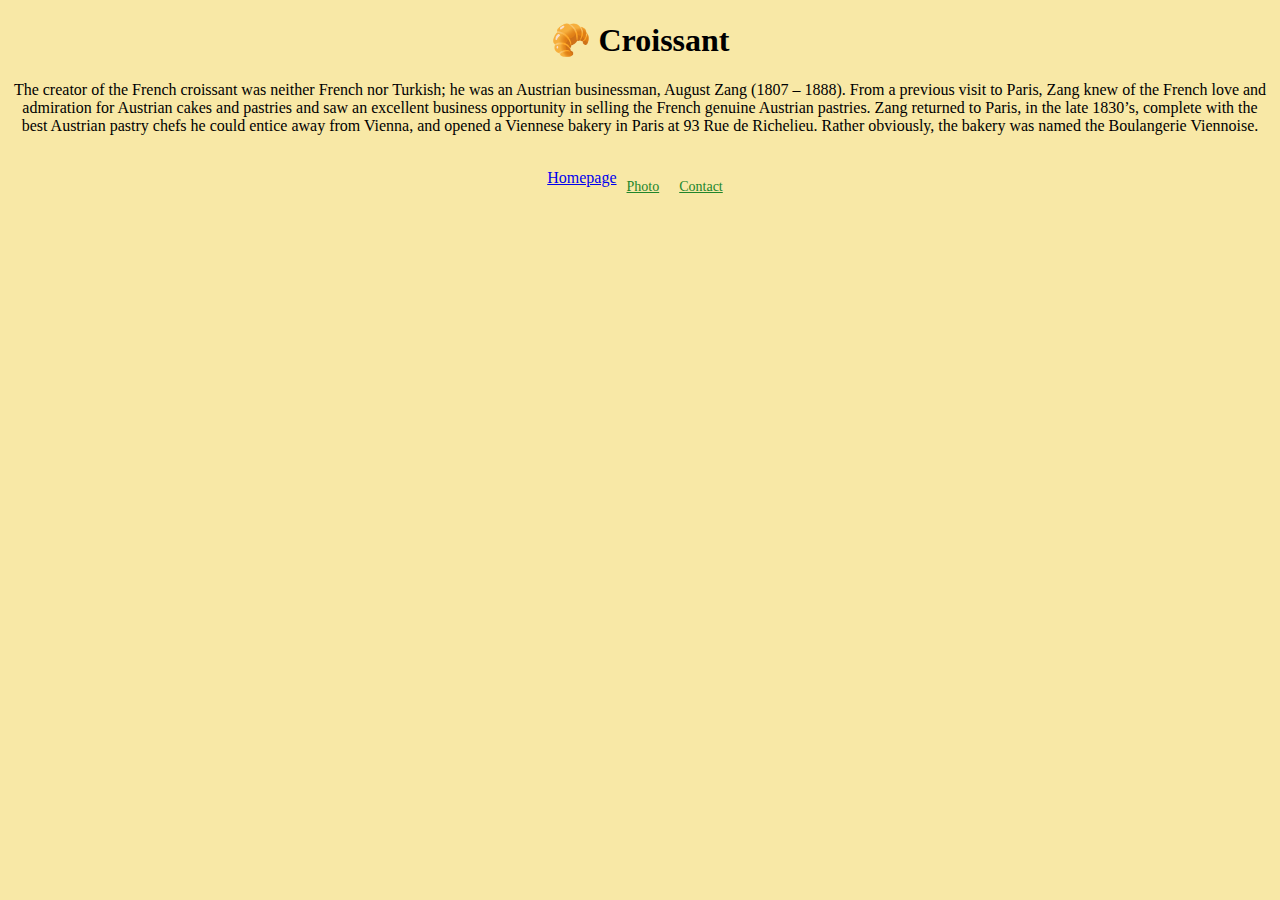
<file: index.html>
<!DOCTYPE html>
<html lang="en">
  <head>
    <meta charset="UTF-8" />
    <meta http-equiv="X-UA-Compatible" content="IE=edge" />
    <meta name="viewport" content="width=device-width, initial-scale=1.0" />
    <link rel="stylesheet" href="/css/styles.css" />
    <title>Croissant.com - Website for Croissant knowledge</title>
    <link
      href="https://cdn.jsdelivr.net/npm/bootstrap@5.1.3/dist/css/bootstrap.min.css"
      rel="stylesheet"
      integrity="sha384-1BmE4kWBq78iYhFldvKuhfTAU6auU8tT94WrHftjDbrCEXSU1oBoqyl2QvZ6jIW3"
      crossorigin="anonymous"
    />
    <meta
      name="description"
      content="croissant.com contains information about croissants"
    />
  </head>
  <body>
    <h1 class="header mt-3">🥐 Croissant</h1>
    <p>
      The creator of the French croissant was neither French nor Turkish; he was
      an Austrian businessman, August Zang (1807 – 1888). From a previous visit
      to Paris, Zang knew of the French love and admiration for Austrian cakes
      and pastries and saw an excellent business opportunity in selling the
      French genuine Austrian pastries. Zang returned to Paris, in the late
      1830’s, complete with the best Austrian pastry chefs he could entice away
      from Vienna, and opened a Viennese bakery in Paris at 93 Rue de Richelieu.
      Rather obviously, the bakery was named the Boulangerie Viennoise.
    </p>
    <br />
    <div class="container nagivation-links">
      <a href="index.html" class="link" title="croissant.com homepage link"
        >Homepage</a
      >
      <a href="photo.html" class="links" title="croissant.com photopage link"
        >Photo</a
      ><a
        href="contact.html"
        class="links"
        title="croissant.com contactpage link"
        >Contact</a
      >
    </div>
  </body>
</html>
</file>
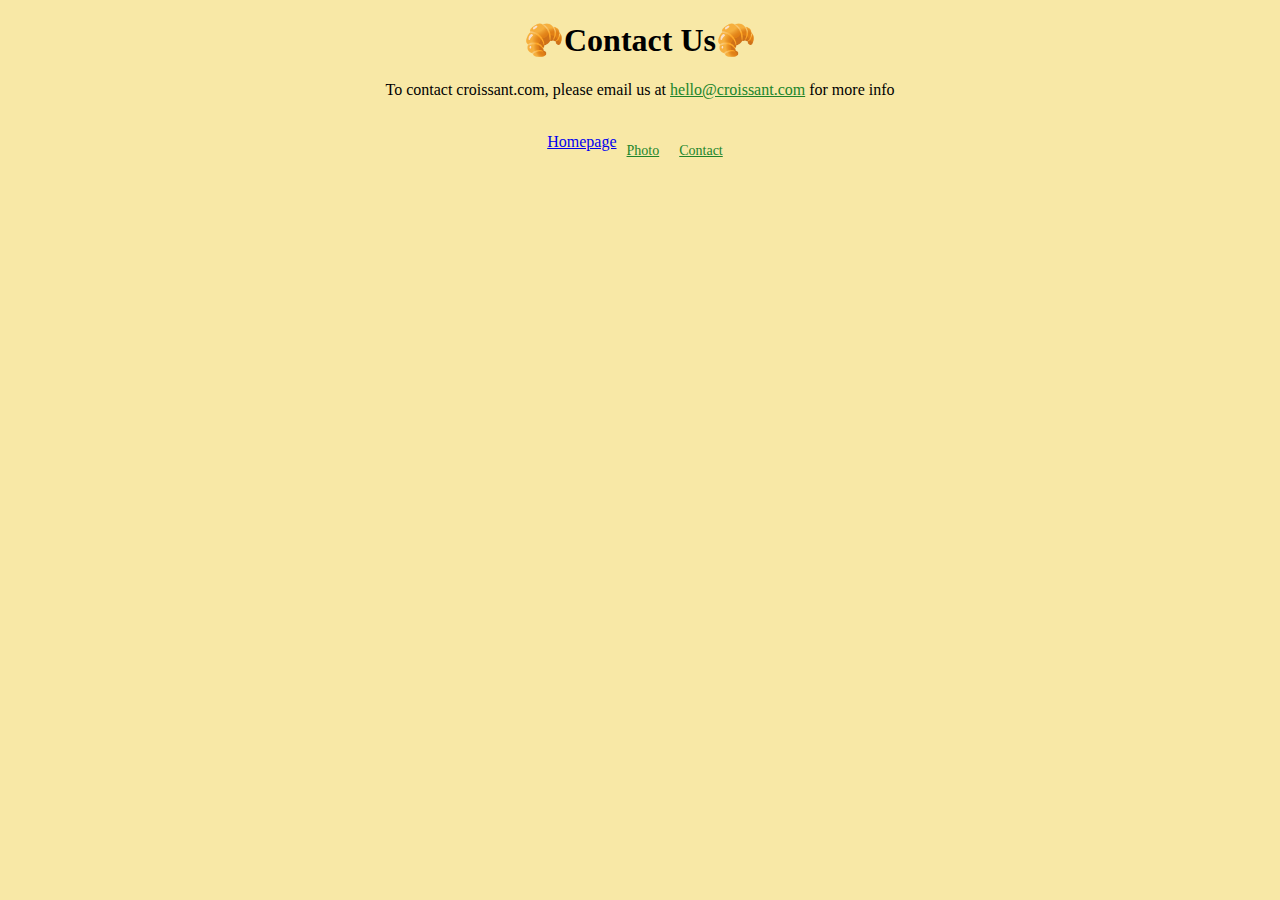
<file: contact.html>
<!DOCTYPE html>
<html lang="en">
  <head>
    <meta charset="UTF-8" />
    <meta http-equiv="X-UA-Compatible" content="IE=edge" />
    <meta name="viewport" content="width=device-width, initial-scale=1.0" />
    <title>Croissant.com - contact us</title>
    <link rel="stylesheet" href="/css/styles.css" />
    <link
      href="https://cdn.jsdelivr.net/npm/bootstrap@5.1.3/dist/css/bootstrap.min.css"
      rel="stylesheet"
      integrity="sha384-1BmE4kWBq78iYhFldvKuhfTAU6auU8tT94WrHftjDbrCEXSU1oBoqyl2QvZ6jIW3"
      crossorigin="anonymous"
    />

    <meta
      name="description"
      content="contact croissant.com to gain more knowledge about croissants"
    />
  </head>
  <body>
    <h1 class="header mt-3">🥐Contact Us🥐</h1>
    <p>
      To contact croissant.com, please email us at
      <a
        href="mailto:hello@croissant.com"
        title="croissant.com email"
        class="email"
        >hello@croissant.com</a
      >
      for more info
    </p>
    <br />
    <div class="container nagivation-links">
      <a href="index.html" class="link" title="croissant.com homepage link"
        >Homepage</a
      >
      <a href="photo.html" class="links" title="croissant.com photopage link"
        >Photo</a
      ><a
        href="contact.html"
        class="links"
        title="croissant.com contactpage link"
        >Contact</a
      >
    </div>
  </body>
</html>
</file>
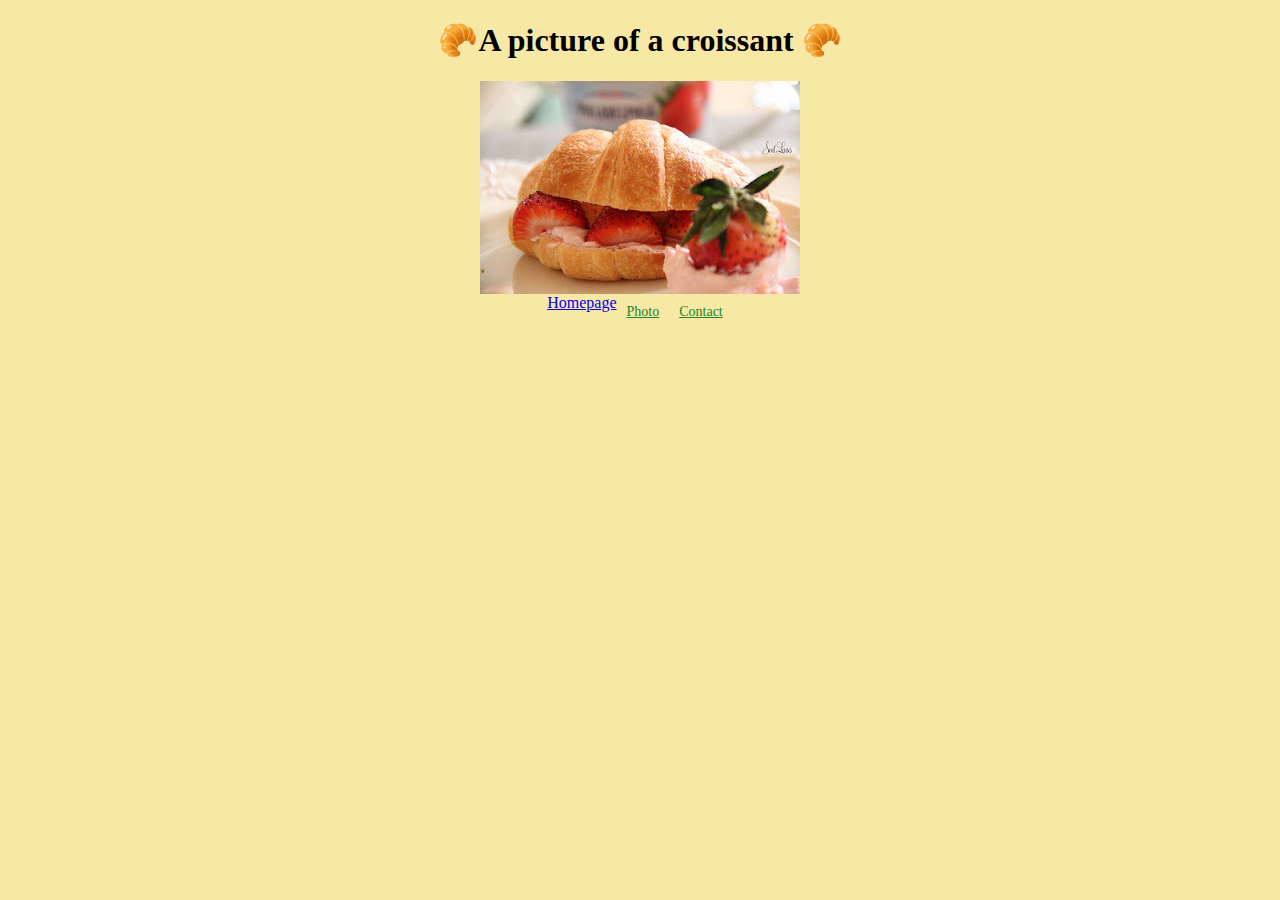
<file: photo.html>
<!DOCTYPE html>
<html lang="en">
  <head>
    <meta charset="UTF-8" />
    <meta http-equiv="X-UA-Compatible" content="IE=edge" />
    <meta name="viewport" content="width=device-width, initial-scale=1.0" />
    <title>Croissant.com - Croissant Gallery</title>
    <link rel="stylesheet" href="/css/styles.css" />
    <link
      href="https://cdn.jsdelivr.net/npm/bootstrap@5.1.3/dist/css/bootstrap.min.css"
      rel="stylesheet"
      integrity="sha384-1BmE4kWBq78iYhFldvKuhfTAU6auU8tT94WrHftjDbrCEXSU1oBoqyl2QvZ6jIW3"
      crossorigin="anonymous"
    />

    <meta
      name="description"
      content="croissant.com gallery of delicious croissants"
    />
  </head>
  <body>
    <h1 class="header mt-3">🥐A picture of a croissant 🥐</h1>
    <img
      src="src/croissant.jpg"
      class="croissant-photo img-fluid rounded mt-4"
      alt="croissant on plate"
    />
    <div class="container nagivation-links">
      <a href="index.html" class="link" title="croissant.com homepage link"
        >Homepage</a
      >
      <a href="photo.html" class="links" title="croissant.com photopage link"
        >Photo</a
      ><a
        href="contact.html"
        class="links"
        title="croissant.com contactpage link"
        >Contact</a
      >
    </div>
  </body>
</html>
</file>
<file: css/styles.css>
body {
  background: #f8e8a6 !important;
}
h1 {
  display: flex;
  justify-content: center;
  font-weight: bold;
}
.navigation-links {
}
.links {
  margin: 10px;
  font-size: 14px;
  color: #20852b;
  font-weight: 500;
}
a:visited {
  color: #20852b;
  font-size: 14px;
  font-weight: 500;
}
.croissant-photo {
  display: block;
  margin: auto;
  max-width: 300%;
}
.container {
  display: flex;
  justify-content: center;
}
p {
  text-align: center;
}
.email {
  color: #20852b;
}
</file>
